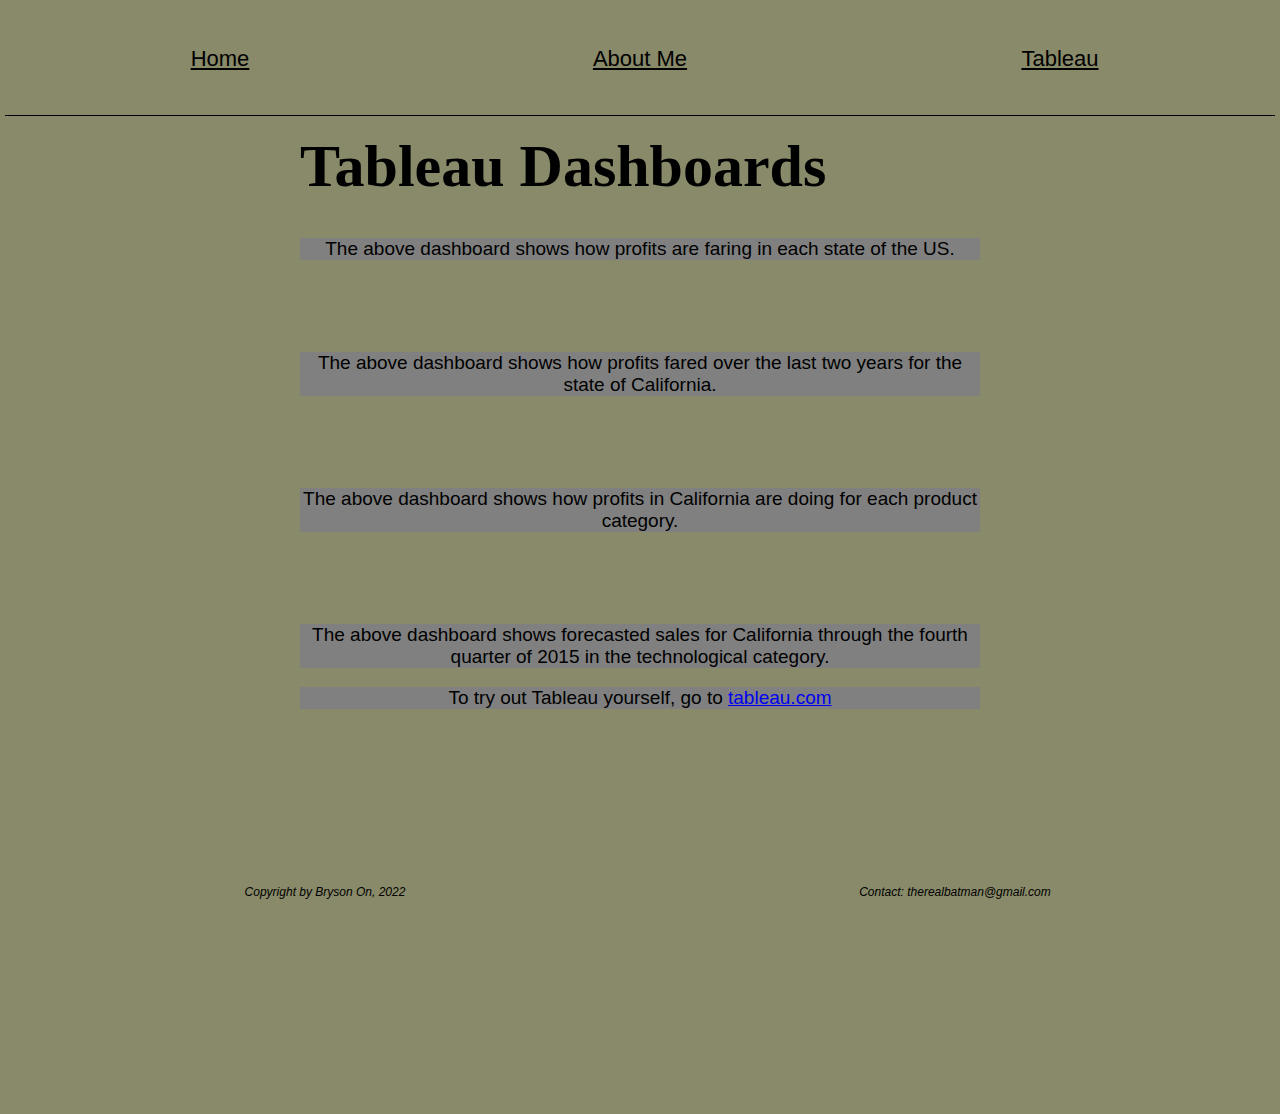
<file: html/tableau.html>
<!--Bryson On, date edited: 4/16/2022-->
<!DOCTYPE html>
<html>
    <head>
        <title>Bryson On - Tableau</title>
        <link href="../styles/bootstyles.css" rel="stylesheet">
    </head>
    <body>
        <div class="allDiv header"><br><br>
            <div>
                <ul>
                    <li><a href="../index.html" class="navbarText">Home</a></li>
                    <li><a href="about.html" class="navbarText">About Me</a></li>
                    <li><a href="#" class="navbarText">Tableau</a></li>
                </ul>
            </div>
        </div>
        <div class="allDiv mainbody"><br><span class="dashboardHeader">Tableau Dashboards</span>
            <br><br>
            <!--Tableau 1-->
            <div class='tableauPlaceholder' id='viz1650150849637' style='position: relative; width: 700px'>
                <noscript>
                    <a href='#'>
                        <img alt='StateProfits ' src='https:&#47;&#47;public.tableau.com&#47;static&#47;images&#47;St&#47;StateProfits_16501498528480&#47;StateProfits&#47;1_rss.png' style='border: none' />
                    </a>
                </noscript>
                <object class='tableauViz'  style='display:none;'>
                    <param name='host_url' value='https%3A%2F%2Fpublic.tableau.com%2F' /> 
                    <param name='embed_code_version' value='3' /> 
                    <param name='site_root' value='' />
                    <param name='name' value='StateProfits_16501498528480&#47;StateProfits' />
                    <param name='tabs' value='no' />
                    <param name='toolbar' value='yes' />
                    <param name='static_image' value='https:&#47;&#47;public.tableau.com&#47;static&#47;images&#47;St&#47;StateProfits_16501498528480&#47;StateProfits&#47;1.png' /> 
                    <param name='animate_transition' value='yes' />
                    <param name='display_static_image' value='yes' />
                    <param name='display_spinner' value='yes' />
                    <param name='display_overlay' value='yes' />
                    <param name='display_count' value='yes' />
                    <param name='language' value='en-US' />
                    <param name='filter' value='publish=yes' />
                </object>
            </div>                
            <script type='text/javascript'>                    
                var divElement = document.getElementById('viz1650150849637');                    
                var vizElement = divElement.getElementsByTagName('object')[0];                    
                    vizElement.style.width='100%';vizElement.style.height=(divElement.offsetWidth*0.75)+'px';                    
                var scriptElement = document.createElement('script');                    
                    scriptElement.src = 'https://public.tableau.com/javascripts/api/viz_v1.js';                    
                    vizElement.parentNode.insertBefore(scriptElement, vizElement);                
            </script>
            <p class="caption">The above dashboard shows how profits are faring in each state of the US.</p><br><br><br>
            
            <!--Tableau 2-->
            <div class='tableauPlaceholder' id='viz1650153048885' style='position: relative; width: 700px'>
                <noscript>
                    <a href='#'>
                        <img alt='CaliforniaProfit ' src='https:&#47;&#47;public.tableau.com&#47;static&#47;images&#47;Ca&#47;CaliforniaProfit_16501530417260&#47;Q2&#47;1_rss.png' style='border: none' />
                    </a>
                </noscript>
                <object class='tableauViz'  style='display:none;'>
                    <param name='host_url' value='https%3A%2F%2Fpublic.tableau.com%2F' /> 
                    <param name='embed_code_version' value='3' /> 
                    <param name='site_root' value='' />
                    <param name='name' value='CaliforniaProfit_16501530417260&#47;Q2' />
                    <param name='tabs' value='no' />
                    <param name='toolbar' value='yes' />
                    <param name='static_image' value='https:&#47;&#47;public.tableau.com&#47;static&#47;images&#47;Ca&#47;CaliforniaProfit_16501530417260&#47;Q2&#47;1.png' /> 
                    <param name='animate_transition' value='yes' />
                    <param name='display_static_image' value='yes' />
                    <param name='display_spinner' value='yes' />
                    <param name='display_overlay' value='yes' />
                    <param name='display_count' value='yes' />
                    <param name='language' value='en-US' />
                    <param name='filter' value='publish=yes' />
                </object>
            </div>                
            <script type='text/javascript'>                    
                var divElement = document.getElementById('viz1650153048885');                    
                var vizElement = divElement.getElementsByTagName('object')[0];                    
                    vizElement.style.width='100%';vizElement.style.height=(divElement.offsetWidth*0.75)+'px';                    
                var scriptElement = document.createElement('script');                    
                    scriptElement.src = 'https://public.tableau.com/javascripts/api/viz_v1.js';                    
                    vizElement.parentNode.insertBefore(scriptElement, vizElement);                
            </script>
            <p class="caption">The above dashboard shows how profits fared over the last two years for the state of California.</p><br><br><br>
            
            <!--Tableau 3-->
            <div class='tableauPlaceholder' id='viz1650153577699' style='position: relative; width: 700px'>
                <noscript>
                    <a href='#'>
                        <img alt='Profit For Each Product Category ' src='https:&#47;&#47;public.tableau.com&#47;static&#47;images&#47;Pr&#47;ProfitForEachProductCategory&#47;ProfitForEachProductCategory&#47;1_rss.png' style='border: none' />
                    </a>
                </noscript>
                <object class='tableauViz'  style='display:none;'>
                    <param name='host_url' value='https%3A%2F%2Fpublic.tableau.com%2F' /> 
                    <param name='embed_code_version' value='3' /> 
                    <param name='site_root' value='' />
                    <param name='name' value='ProfitForEachProductCategory&#47;ProfitForEachProductCategory' />
                    <param name='tabs' value='no' />
                    <param name='toolbar' value='yes' />
                    <param name='static_image'                     value='https:&#47;&#47;public.tableau.com&#47;static&#47;images&#47;Pr&#47;ProfitForEachProductCategory&#47;ProfitForEachProductCategory&#47;1.png' /> 
                    <param name='animate_transition' value='yes' />
                    <param name='display_static_image' value='yes' />
                    <param name='display_spinner' value='yes' />
                    <param name='display_overlay' value='yes' />
                    <param name='display_count' value='yes' />
                    <param name='language' value='en-US' />
                    <param name='filter' value='publish=yes' />
                </object>
            </div>                
            <script type='text/javascript'>                    
                var divElement = document.getElementById('viz1650153577699');                    
                var vizElement = divElement.getElementsByTagName('object')[0];                    
                    vizElement.style.width='100%';vizElement.style.height=(divElement.offsetWidth*0.75)+'px';                    
                var scriptElement = document.createElement('script');                    
                    scriptElement.src = 'https://public.tableau.com/javascripts/api/viz_v1.js';                   
                    vizElement.parentNode.insertBefore(scriptElement, vizElement);                
            </script>
            <p class="caption">The above dashboard shows how profits in California are doing for each product category.</p><br><br><br>
            
            <!--Tableau 4-->
            <div class='tableauPlaceholder' id='viz1650154644590' style='position: relative; width: 700px'>
                <noscript>
                    <a href='#'>
                        <img alt='Forecasted Sales For California ' src='https:&#47;&#47;public.tableau.com&#47;static&#47;images&#47;Fo&#47;ForecastedSalesForCaliforniaThrough2015&#47;ForecastedSalesForCalifornia&#47;1_rss.png' style='border: none' />
                    </a>
                </noscript>
                <object class='tableauViz'  style='display:none;'>
                    <param name='host_url' value='https%3A%2F%2Fpublic.tableau.com%2F' /> 
                    <param name='embed_code_version' value='3' /> 
                    <param name='site_root' value='' />
                    <param name='name' value='ForecastedSalesForCaliforniaThrough2015&#47;ForecastedSalesForCalifornia' />
                    <param name='tabs' value='no' />
                    <param name='toolbar' value='yes' />
                    <param name='static_image' value='https:&#47;&#47;public.tableau.com&#47;static&#47;images&#47;Fo&#47;ForecastedSalesForCaliforniaThrough2015&#47;ForecastedSalesForCalifornia&#47;1.png' /> 
                    <param name='animate_transition' value='yes' />
                    <param name='display_static_image' value='yes' />
                    <param name='display_spinner' value='yes' />
                    <param name='display_overlay' value='yes' />
                    <param name='display_count' value='yes' />
                    <param name='language' value='en-US' />
                    <param name='filter' value='publish=yes' />
                </object></div>                
            <script type='text/javascript'>                    
                var divElement = document.getElementById('viz1650154644590');                    
                var vizElement = divElement.getElementsByTagName('object')[0];                    
                    vizElement.style.width='100%';vizElement.style.height=(divElement.offsetWidth*0.75)+'px';                    
                var scriptElement = document.createElement('script');                    
                    scriptElement.src = 'https://public.tableau.com/javascripts/api/viz_v1.js';                    
                    vizElement.parentNode.insertBefore(scriptElement, vizElement);                
            </script>
            <p class="caption">The above dashboard shows forecasted sales for California through the fourth quarter of 2015 in the technological category.</p>
            <p class="caption">To try out Tableau yourself, go to <span><a href="https://www.tableau.com/">tableau.com</a></span></p><br><br><br>
        </div>
        <div class="allDiv footer footerText">
            <ul>
                <li>Copyright by Bryson On, 2022</li>
                <li>Contact: therealbatman@gmail.com</li>
            </ul>
        </div>
    </body>
</html>
</file>
<file: styles/bootstyles.css>
body {
    background-color: rgb(136, 138, 105);
    font-family: Arial, sans-serif;
}

.allDiv {
    position: absolute;
    
}

.navbarText {
    font-size: 22px;
    color: black;
    text-decoration: underline;
}

.footerText {
    font-size: 12px;
    color: grey;
    font-style: italic;
}

.dashboardHeader {
    font-size: 60px;
    font-weight: bold;
    font-family: Tahoma, serif;
}

.caption {
    text-align: center;
    background-color: grey;
    font-size: 19px;
    font-style: initial;
}

.tableauDiv {
    width: 500px;
    right: 300px;
    left: 300px;
}

ul {
    text-align: center;
    list-style-type: none;
    display: flex;
    margin: 5px;
    padding: 0;
    overflow: visible;
    color: black;
}

li {
    float: left;
    flex: 1;
}

a:hover {
    text-decoration: underline;
    color: darkslategrey;
    background-color: darkgray;
}

.header {
    top: 5px;
    left: 5px;
    right: 5px;
    height: 110px;
    border-bottom: solid 1px black;
}

.mainbody {
    height: 1000px;
    top: 114px;
    bottom: 114px;
    left: 300px;
    right: 300px;
}

.footer {
    background-color: rgb(136, 138, 105);
    bottom: 0px;
    left: 5px;
    right: 5px;
    height: 20px;
    position: fixed;
}
</file>
